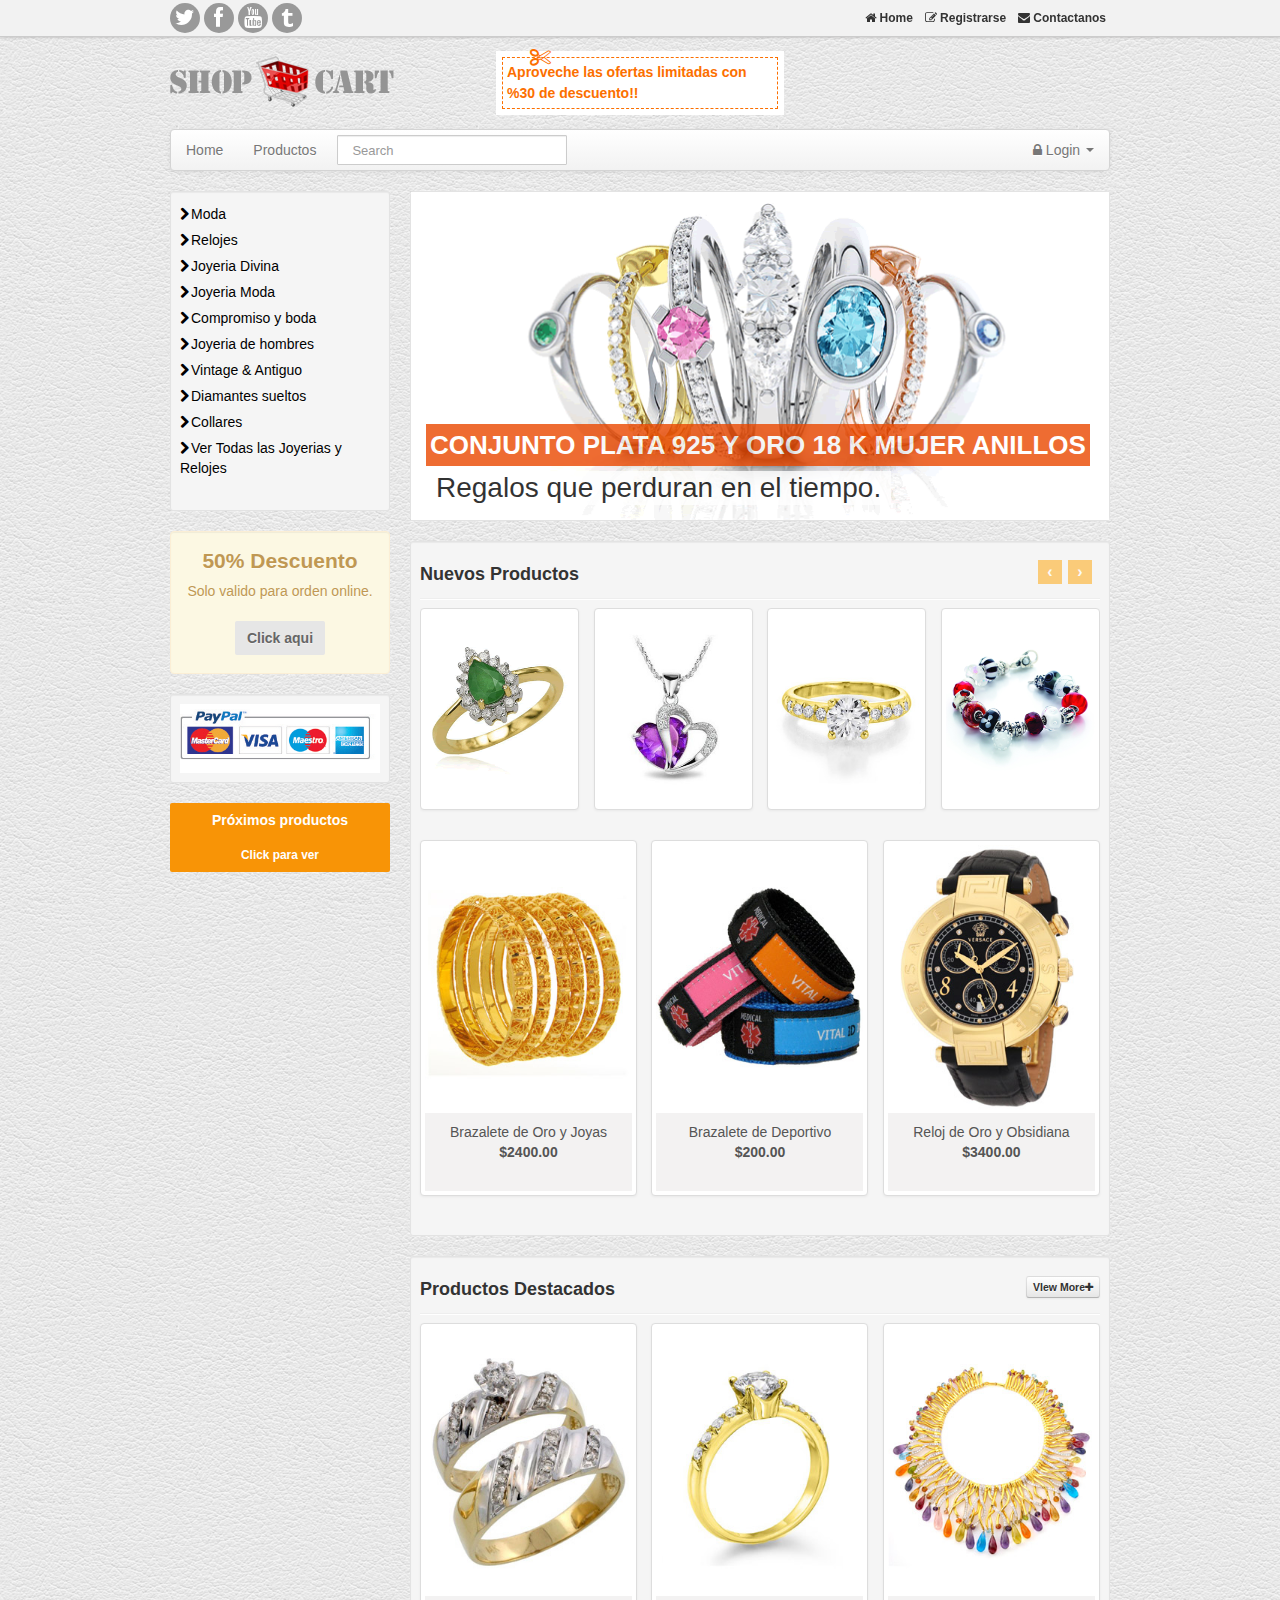
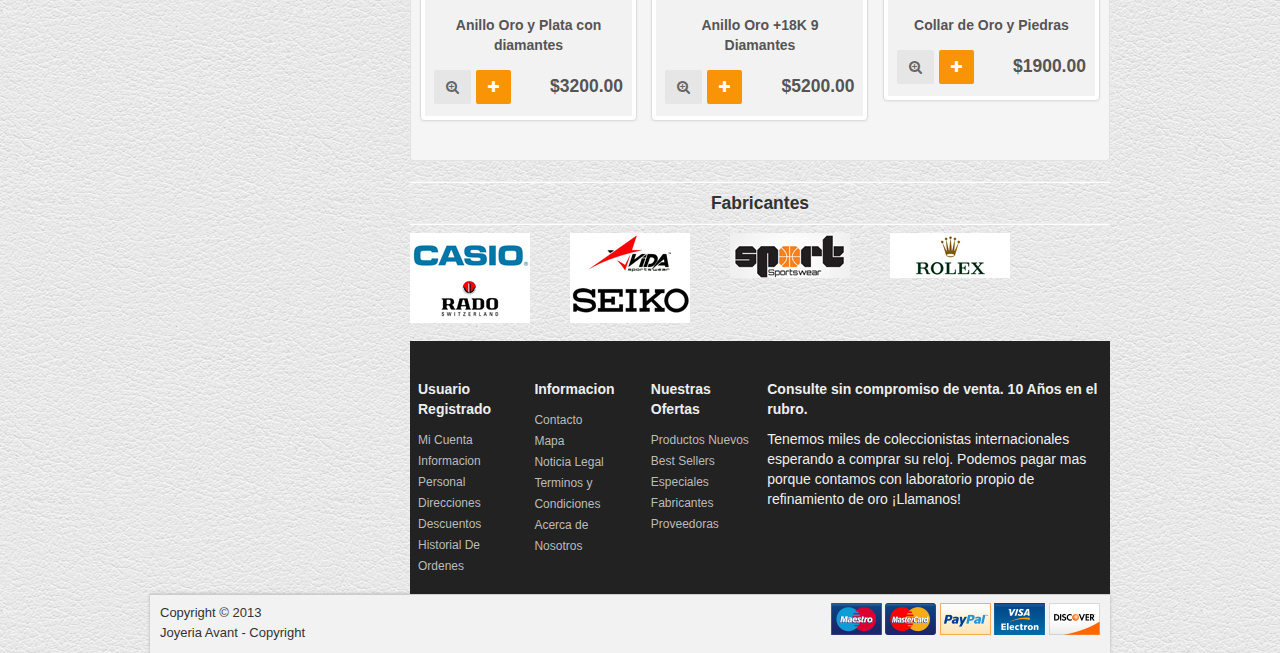
<file: index.html>
<!DOCTYPE html>
<html lang="en">
  <head>
    <meta charset="utf-8">
    <title>Joyeria Avant</title>
    <meta name="viewport" content="width=device-width, initial-scale=1.0">
    <meta name="description" content="">
    <meta name="author" content="">
    <!-- Bootstrap styles -->
    <link href="assets/css/bootstrap.css" rel="stylesheet"/>
    <!-- Customize styles -->
    <link href="style.css" rel="stylesheet"/>
    <!-- font awesome styles -->
	<link href="assets/font-awesome/css/font-awesome.css" rel="stylesheet">
		<!--[if IE 7]>
			<link href="css/font-awesome-ie7.min.css" rel="stylesheet">
		<![endif]-->

		<!--[if lt IE 9]>
			<script src="http://html5shim.googlecode.com/svn/trunk/html5.js"></script>
		<![endif]-->

	<!-- Favicons -->
    <link rel="shortcut icon" href="assets/ico/favicon.ico">
  </head>
<body>
<!-- 
	Seccion Header Superior
-->
<div class="navbar navbar-inverse navbar-fixed-top">
	<div class="topNav">
		<div class="container">
			<div class="alignR">
				<div class="pull-left socialNw">
					<a href="#"><span class="icon-twitter"></span></a>
					<a href="#"><span class="icon-facebook"></span></a>
					<a href="#"><span class="icon-youtube"></span></a>
					<a href="#"><span class="icon-tumblr"></span></a>
				</div>
				<a href="index.html"> <span class="icon-home"></span> Home</a> 
				<a href="register.html"><span class="icon-edit"></span> Registrarse </a> 
				<a href="contact.html"><span class="icon-envelope"></span> Contactanos</a>
			</div>
		</div>
	</div>
</div>

<!--
Seccion Header Inferior
-->
<div class="container">
<div id="gototop"> </div>
<header id="header">
<div class="row">
	<div class="span4">
	<h1>
	<a class="logo" href="index.html"><span>Twitter Bootstrap ecommerce template</span> 
		<img src="assets/img/logo-bootstrap-shoping-cart.png" alt="bootstrap sexy shop">
	</a>
	</h1>
	</div>
	<div class="span4">
	<div class="offerNoteWrapper">
	<h1 class="dotmark">
	<i class="icon-cut"></i>
	Aproveche las ofertas limitadas con %30 de descuento!!
	</h1>
	</div>
</div>
</header>

<!--
Seccion de Barra de Navegacion
-->
<div class="navbar">
	  <div class="navbar-inner">
		<div class="container">
		  <a data-target=".nav-collapse" data-toggle="collapse" class="btn btn-navbar">
			<span class="icon-bar"></span>
			<span class="icon-bar"></span>
			<span class="icon-bar"></span>
		  </a>
		  <div class="nav-collapse">
			<ul class="nav">
			  <li><a href="index.html">Home</a></li>
			  <li class=""><a href="products.html">Productos</a></li>
			</ul>
			<form action="#" class="navbar-search pull-left">
			  <input type="text" placeholder="Search" class="search-query span2">
			</form>
			<ul class="nav pull-right">
			<li class="dropdown">
				<a data-toggle="dropdown" class="dropdown-toggle" href="#"><span class="icon-lock"></span> Login <b class="caret"></b></a>
				<div class="dropdown-menu">
				<form class="form-horizontal loginFrm">
				  <div class="control-group">
					<input  type="text" name="usuario" id="usuario" placeholder="Usuario">
				  </div>
				  <div class="control-group">
					<input type="password" name="contraseña" id="contraseña" placeholder="Contraseña">
				  </div>
				  <div class="control-group">
					<label class="checkbox">
					<input type="checkbox"> Recordarme
					</label>
					<button type="button" value="Iniciar sesion" id="boton" onclick ="login()" class="shopBtn btn-block">Ingresar</button>
				  </div>
				</form>
				</div>
			</li>
			</ul>
		  </div>
		</div>
	  </div>
	</div>
<!-- 
Body Seccion 
-->
	<div class="row">
<div id="sidebar" class="span3">
<div class="well well-small">
	<ul class="nav nav-list">
		<li><a href="products.html"><span class="icon-chevron-right"></span>Moda</a></li>
		<li><a href="products.html"><span class="icon-chevron-right"></span>Relojes</a></li>
		<li><a href="products.html"><span class="icon-chevron-right"></span>Joyeria Divina</a></li>
		<li><a href="products.html"><span class="icon-chevron-right"></span>Joyeria Moda</a></li>
		<li><a href="products.html"><span class="icon-chevron-right"></span>Compromiso y boda</a></li>
		<li><a href="products.html"><span class="icon-chevron-right"></span>Joyeria de hombres</a></li>
		<li><a href="products.html"><span class="icon-chevron-right"></span>Vintage & Antiguo</a></li>
		<li><a href="products.html"><span class="icon-chevron-right"></span>Diamantes sueltos </a></li>
		<li><a href="products.html"><span class="icon-chevron-right"></span>Collares</a></li>
		<li><a href="products.html"><span class="icon-chevron-right"></span>Ver Todas las Joyerias y Relojes</a></li>
		<li style="border:0"> &nbsp;</li>
	</ul>
</div>

			  <div class="well well-small alert alert-warning cntr">
				  <h2>50% Descuento</h2>
				  <p> 
					 Solo valido para orden online. <br><br><a class="defaultBtn" href="#">Click aqui </a>
				  </p>
			  </div>
			  <div class="well well-small" ><a href="#"><img src="assets/img/paypal.jpg" alt="payment method paypal"></a></div>
			
			<a class="shopBtn btn-block" href="#">Próximos productos<br><small>Click para ver</small></a>
			<br>
			<br>
			

	</div>
	<div class="span9">
	<div class="well np">
		<div id="myCarousel" class="carousel slide homCar">
            <div class="carousel-inner">
			  <div class="item">
                <img style="width:100%" src="assets/img/bootstrap_free-ecommerce.png" alt="bootstrap ecommerce templates">
                <div class="carousel-caption">
                      <h4>Anillo Oro+18K Solitario 9 Piedras Blancas</h4>
                      <p><span>Anillo sin fin con cristales baguette</span></p>
                </div>
              </div>
			  <div class="item">
                <img style="width:100%" src="assets/img/carousel1.png" alt="bootstrap ecommerce templates">
                <div class="carousel-caption">
                      <h4>Reloj de bolsillo - Oro 18K - Rolex</h4>
                      <p><span>Esqueleto mecánico dorado</span></p>
                </div>
              </div>
			  <div class="item active">
                <img style="width:100%" src="assets/img/carousel3.png" alt="bootstrap ecommerce templates">
                <div class="carousel-caption">
                      <h4>Conjunto Plata 925 Y Oro 18 K Mujer Anillos</h4>
                      <p><span>Regalos que perduran en el tiempo.</span></p>
                </div>
              </div>
              <div class="item">
                <img style="width:100%" src="assets/img/bootstrap-templates.png" alt="bootstrap templates">
                <div class="carousel-caption">
                      <h4>Aros Plata 925 – Avant Zirconia Collection</h4>
                      <p><span>Elegancia distintiva de nuestra Zirconia Collection</span></p>
                </div>
              </div>
            </div>
            <a class="left carousel-control" href="#myCarousel" data-slide="prev">&lsaquo;</a>
            <a class="right carousel-control" href="#myCarousel" data-slide="next">&rsaquo;</a>
          </div>
        </div>
<!--
Productos Nuevos
-->
	<div class="well well-small">
	<h3>Nuevos Productos </h3>
	<hr class="soften"/>
		<div class="row-fluid">
		<div id="newProductCar" class="carousel slide">
            <div class="carousel-inner">
			<div class="item active">
			  <ul class="thumbnails">
				<li class="span3">
				<div class="thumbnail">
					<img src="assets/img/bootstrap-ring.png" alt="bootstrap-ring"></a>
				</div>
				</li>
				<li class="span3">
				  <div class="thumbnail">
					<img src="assets/img/i.jpg" alt=""></a>
				  </div>
				</li>
				<li class="span3">
				  <div class="thumbnail">
					<img src="assets/img/g.jpg" alt=""></a>
				  </div>
				</li>
				<li class="span3">
				  <div class="thumbnail">
					<img src="assets/img/s.png" alt=""></a>
				  </div>
				</li>
			  </ul>
			  </div>
		   <div class="item">
		  <ul class="thumbnails">
			<li class="span3">
			  <div class="thumbnail">
				<img src="assets/img/i.jpg" alt=""></a>
			  </div>
			</li>
			<li class="span3">
			  <div class="thumbnail">
				<img src="assets/img/f.jpg" alt=""></a>
			  </div>
			</li>
			<li class="span3">
			  <div class="thumbnail">
				<img src="assets/img/h.jpg" alt=""></a>
			  </div>
			</li>
			<li class="span3">
			  <div class="thumbnail">
				<img src="assets/img/j.jpg" alt=""></a>
			  </div>
			</li>
		  </ul>
		  </div>
		   </div>
		  <a class="left carousel-control" href="#newProductCar" data-slide="prev">&lsaquo;</a>
            <a class="right carousel-control" href="#newProductCar" data-slide="next">&rsaquo;</a>
		  </div>
		  </div>
		<div class="row-fluid">
		  <ul class="thumbnails">
			<li class="span4">
			  <div class="thumbnail">
				<img src="assets/img/b.jpg" alt=""></a>
				<div class="caption cntr">
					<p>Brazalete de Oro y Joyas</p>
					<p><strong> $2400.00</strong></p>
					<br class="clr">
				</div>
			  </div>
			</li>
			<li class="span4">
			  <div class="thumbnail">
				<img src="assets/img/c.jpg" alt=""></a>
				<div class="caption cntr">
					<p>Brazalete de Deportivo</p>
					<p><strong> $200.00</strong></p>
					<br class="clr">
				</div>
			  </div>
			</li>
			<li class="span4">
			  <div class="thumbnail">
				<img src="assets/img/a.jpg" alt=""></a>
				<div class="caption cntr">
					<p>Reloj de Oro y Obsidiana</p>
					<p><strong> $3400.00</strong></p>
					<br class="clr">
				</div>
			  </div>
			</li>
		  </ul>
		</div>
	</div>
	<!--
	Productos Destacados
	-->
		<div class="well well-small">
		  <h3><a class="btn btn-mini pull-right" href="products.html" title="View more">VIew More<span class="icon-plus"></span></a> Productos Destacados  </h3>
		  <hr class="soften"/>
		  <div class="row-fluid">
		  <ul class="thumbnails">
			<li class="span4">
			  <div class="thumbnail">
				<img src="assets/img/d.jpg" alt=""></a>
				<div class="caption">
				  <h5>Anillo Oro y Plata con diamantes</h5>
				  <h4>
					  <a class="defaultBtn"  title="Click to view"><span class="icon-zoom-in"></span></a>
					  <a class="shopBtn" href="#" title="add to cart"><span class="icon-plus"></span></a>
					  <span class="pull-right">$3200.00</span>
				  </h4>
				</div>
			  </div>
			</li>
			<li class="span4">
			  <div class="thumbnail">
				<img src="assets/img/e.jpg" alt=""></a>
				<div class="caption">
				  <h5>Anillo Oro +18K 9 Diamantes</h5>
				  <h4>
					  <a class="defaultBtn"  title="Click to view"><span class="icon-zoom-in"></span></a>
					  <a class="shopBtn" href="#" title="add to cart"><span class="icon-plus"></span></a>
					  <span class="pull-right">$5200.00</span>
				  </h4>
				</div>
			  </div>
			</li>
			<li class="span4">
			  <div class="thumbnail">
				<img src="assets/img/f.jpg" alt=""/></a>
				<div class="caption">
				  <h5>Collar de Oro y Piedras</h5>
				  <h4>
					  <a class="defaultBtn"  title="Click to view"><span class="icon-zoom-in"></span></a>
					  <a class="shopBtn" href="#" title="add to cart"><span class="icon-plus"></span></a>
					  <span class="pull-right">$1900.00</span>
				  </h4>
				</div>
			  </div>
			</li>
		  </ul>	
	</div>
	</div>
	

<!-- 
Clients 
-->
<section class="our_client">
	<hr class="soften"/>
	<h4 class="title cntr"><span class="text">Fabricantes</span></h4>
	<hr class="soften"/>
	<div class="row">
		<div class="span2">
			<img alt="" src="assets/img/1.png"></a>
		</div>
		<div class="span2">
			<img alt="" src="assets/img/2.png"></a>
		</div>
		<div class="span2">
			<img alt="" src="assets/img/3.png"></a>
		</div>
		<div class="span2">
			<img alt="" src="assets/img/4.png"></a>
		</div>
		<div class="span2">
			<img alt="" src="assets/img/5.png"></a>
		</div>
		<div class="span2">
			<img alt="" src="assets/img/6.png"></a>
		</div>
	</div>
</section>

<!--
Footer
-->
<footer class="footer">
<div class="row-fluid">
<div class="span2">
<h5>Usuario Registrado</h5>
<a href="#">Mi Cuenta</a><br>
<a href="#">Informacion Personal</a><br>
<a href="#">Direcciones</a><br>
<a href="#">Descuentos</a><br>
<a href="#">Historial De Ordenes</a><br>
 </div>
<div class="span2">
<h5>Informacion</h5>
<a href="contact.html">Contacto</a><br>
<a href="#">Mapa</a><br>
<a href="#">Noticia Legal</a><br>
<a href="#">Terminos y Condiciones</a><br>
<a href="#">Acerca de Nosotros</a><br>
 </div>
<div class="span2">
<h5>Nuestras Ofertas</h5>
<a href="#">Productos Nuevos</a> <br>
<a href="#">Best Sellers</a><br>
<a href="#">Especiales</a><br>
<a href="#">Fabricantes</a><br>
<a href="#">Proveedoras</a> <br/>
 </div>
 <div class="span6">
<h5>Consulte sin compromiso de venta. 10 Años en el rubro.</h5>
Tenemos miles de coleccionistas internacionales esperando a comprar su reloj. 
Podemos pagar mas porque contamos con laboratorio propio de refinamiento de oro ¡Llamanos!
 </div>
 </div>
</footer>
</div><!-- /container -->

<div class="copyright">
<div class="container">
	<p class="pull-right">
		<a href="#"><img src="assets/img/maestro.png" alt="payment"></a>
		<a href="#"><img src="assets/img/mc.png" alt="payment"></a>
		<a href="#"><img src="assets/img/pp.png" alt="payment"></a>
		<a href="#"><img src="assets/img/visa.png" alt="payment"></a>
		<a href="#"><img src="assets/img/disc.png" alt="payment"></a>
	</p>
	<span>Copyright &copy; 2013<br> Joyeria Avant - Copyright</span>
</div>
</div>
<a href="#" class="gotop"><i class="icon-double-angle-up"></i></a>
    <!-- Puestos al final para que carguen mas rapido -->
    <script src="assets/js/jquery.js"></script>
	<script src="assets/js/bootstrap.min.js"></script>
	<script src="assets/js/jquery.easing-1.3.min.js"></script>
    <script src="assets/js/jquery.scrollTo-1.4.3.1-min.js"></script>
    <script src="assets/js/login.js"></script>
  </body>
</html>
</file>
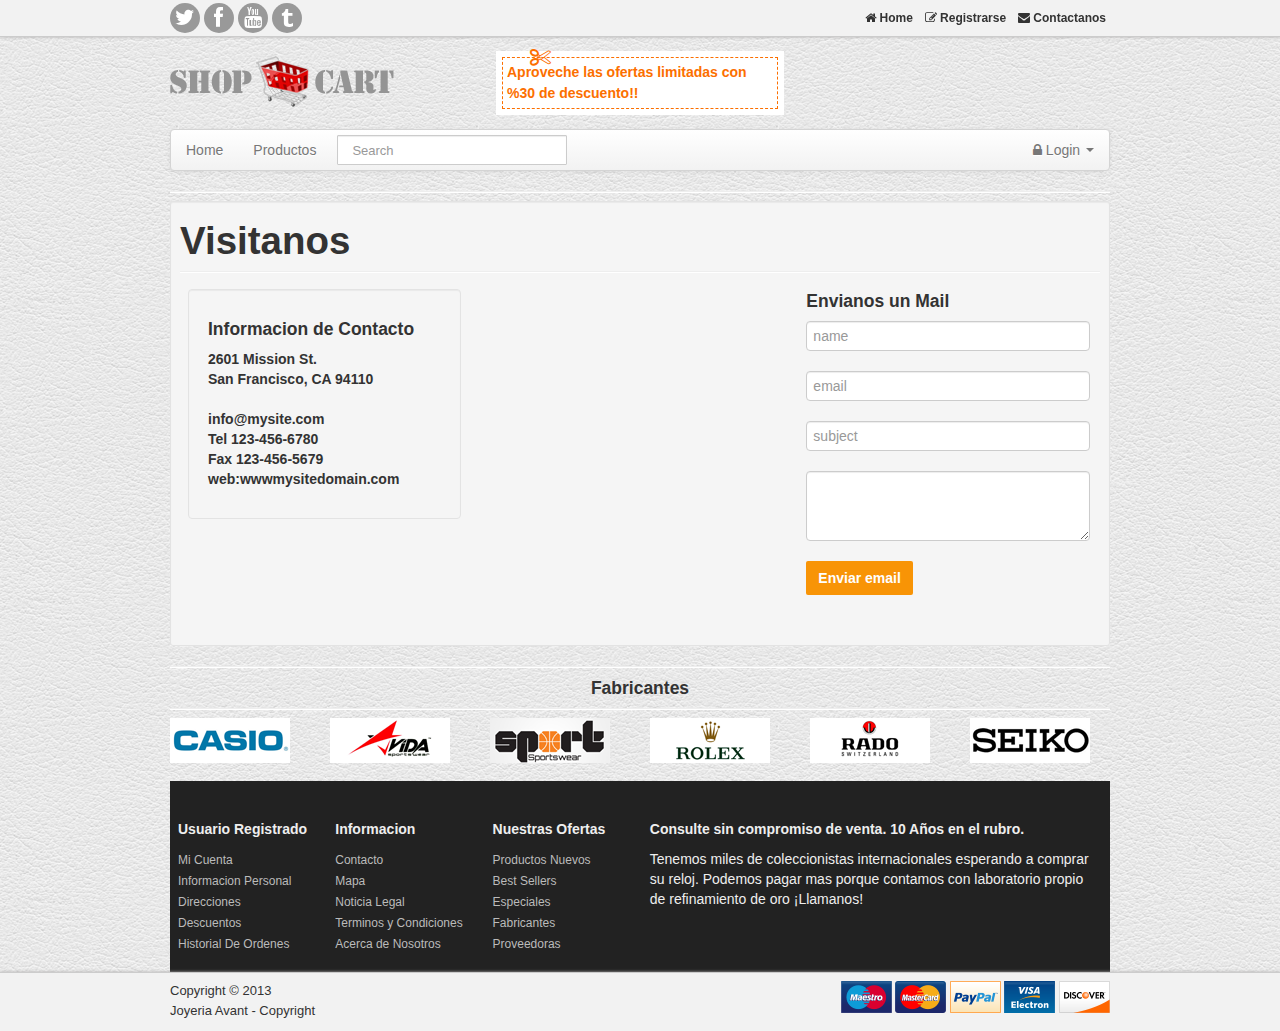
<file: contact.html>
<!DOCTYPE html>
<html lang="en">
  <head>
    <meta charset="utf-8">
	<title>Joyeria Avant</title>
    <meta name="viewport" content="width=device-width, initial-scale=1.0">
    <meta name="description" content="">
    <meta name="author" content="">
    <!-- Bootstrap styles -->
    <link href="assets/css/bootstrap.css" rel="stylesheet"/>
    <!-- Customize styles -->
    <link href="style.css" rel="stylesheet"/>
    <!-- font awesome styles -->
	<link href="assets/font-awesome/css/font-awesome.css" rel="stylesheet">
		<!--[if IE 7]>
			<link href="css/font-awesome-ie7.min.css" rel="stylesheet">
		<![endif]-->

		<!--[if lt IE 9]>
			<script src="http://html5shim.googlecode.com/svn/trunk/html5.js"></script>
		<![endif]-->

	<!-- Favicons -->
    <link rel="shortcut icon" href="assets/ico/favicon.ico">
  </head>
<body>
<!-- 
	Seccion Header Superior
-->
<div class="navbar navbar-inverse navbar-fixed-top">
	<div class="topNav">
		<div class="container">
			<div class="alignR">
				<div class="pull-left socialNw">
					<a href="#"><span class="icon-twitter"></span></a>
					<a href="#"><span class="icon-facebook"></span></a>
					<a href="#"><span class="icon-youtube"></span></a>
					<a href="#"><span class="icon-tumblr"></span></a>
				</div>
				<a href="index.html"> <span class="icon-home"></span> Home</a> 
				<a href="register.html"><span class="icon-edit"></span> Registrarse </a> 
				<a href="contact.html"><span class="icon-envelope"></span> Contactanos</a>
			</div>
		</div>
	</div>
</div>

<!--
Seccion Header Inferior
-->
<div class="container">
<div id="gototop"> </div>
<header id="header">
<div class="row">
	<div class="span4">
	<h1>
	<a class="logo" href="index.html"><span>Twitter Bootstrap ecommerce template</span> 
		<img src="assets/img/logo-bootstrap-shoping-cart.png" alt="bootstrap sexy shop">
	</a>
	</h1>
	</div>
	<div class="span4">
	<div class="offerNoteWrapper">
	<h1 class="dotmark">
	<i class="icon-cut"></i>
	Aproveche las ofertas limitadas con %30 de descuento!!
	</h1>
	</div>
	</div>
</div>
</header>

<!--
Seccion de Barra de Navegacion
-->
<div class="navbar">
	  <div class="navbar-inner">
		<div class="container">
		  <a data-target=".nav-collapse" data-toggle="collapse" class="btn btn-navbar">
			<span class="icon-bar"></span>
			<span class="icon-bar"></span>
			<span class="icon-bar"></span>
		  </a>
		  <div class="nav-collapse">
			<ul class="nav">
				<li><a href="index.html">Home</a></li>
				<li class=""><a href="products.html">Productos</a></li>
			</ul>
			<form action="#" class="navbar-search pull-left">
			  <input type="text" placeholder="Search" class="search-query span2">
			</form>
			<ul class="nav pull-right">
			<li class="dropdown">
				<a data-toggle="dropdown" class="dropdown-toggle" href="#"><span class="icon-lock"></span> Login <b class="caret"></b></a>
				<div class="dropdown-menu">
				<form class="form-horizontal loginFrm">
					<div class="control-group">
						<input  type="text" name="usuario" id="usuario" placeholder="Usuario">
					  </div>
					  <div class="control-group">
						<input type="password" name="contraseña" id="contraseña" placeholder="Contraseña">
					  </div>
					  <div class="control-group">
						<label class="checkbox">
						<input type="checkbox"> Recordarme
						</label>
						<button type="button" value="Iniciar sesion" id="boton" onclick ="login()" class="shopBtn btn-block">Ingresar</button>
				  </div>
				</form>
				</div>
			</li>
			</ul>
		  </div>
		</div>
	  </div>
	</div>
<!-- 
Body Seccion 
-->
	<hr class="soften">
	<div class="well well-small">
	<h1>Visitanos</h1>
	<hr class="soften"/>	
	<div class="row-fluid">
		<div class="span8 relative">
		<iframe style="width:100%; height:350px" frameborder="0" scrolling="no" marginheight="0" marginwidth="0" src="http://maps.google.co.uk/maps?f=q&amp;source=s_q&amp;hl=en&amp;geocode=&amp;q=Newbury+Street,+Boston,+MA,+United+States&amp;aq=1&amp;oq=NewBoston,+MA,+United+States&amp;sll=42.347238,-71.084011&amp;sspn=0.014099,0.033023&amp;ie=UTF8&amp;hq=Newbury+Street,+Boston,+MA,+United+States&amp;t=m&amp;ll=42.348994,-71.088248&amp;spn=0.001388,0.006276&amp;z=18&amp;iwloc=A&amp;output=embed"></iframe>

		<div class="absoluteBlk">
		<div class="well wellsmall">
		<h4>Informacion de Contacto</h4>
		<h5>
			2601 Mission St.<br/>
			San Francisco, CA 94110<br/><br/>
			 
			info@mysite.com<br/>
			﻿Tel 123-456-6780<br/>
			Fax 123-456-5679<br/>
			web:wwwmysitedomain.com
		</h5>
		</div>
		</div>
		</div>
		
		<div class="span4">
		<h4>Envianos un Mail</h4>
		<form class="form-horizontal">
        <fieldset>
          <div class="control-group">
           
              <input type="text" placeholder="name" class="input-xlarge"/>
           
          </div>
		   <div class="control-group">
           
              <input type="text" placeholder="email" class="input-xlarge"/>
           
          </div>
		   <div class="control-group">
           
              <input type="text" placeholder="subject" class="input-xlarge"/>
          
          </div>
          <div class="control-group">
              <textarea rows="3" id="textarea" class="input-xlarge"></textarea>
           
          </div>

            <button class="shopBtn" type="submit">Enviar email</button>

        </fieldset>
      </form>
		</div>
	</div>

	
</div>
<!-- 
Clients 
-->
<section class="our_client">
	<hr class="soften"/>
	<h4 class="title cntr"><span class="text">Fabricantes</span></h4>
	<hr class="soften"/>
	<div class="row">
		<div class="span2">
			<a href="#"><img alt="" src="assets/img/1.png"></a>
		</div>
		<div class="span2">
			<a href="#"><img alt="" src="assets/img/2.png"></a>
		</div>
		<div class="span2">
			<a href="#"><img alt="" src="assets/img/3.png"></a>
		</div>
		<div class="span2">
			<a href="#"><img alt="" src="assets/img/4.png"></a>
		</div>
		<div class="span2">
			<a href="#"><img alt="" src="assets/img/5.png"></a>
		</div>
		<div class="span2">
			<a href="#"><img alt="" src="assets/img/6.png"></a>
		</div>
	</div>
</section>

<!--
Footer
-->
<footer class="footer">
<div class="row-fluid">
<div class="span2">
	<h5>Usuario Registrado</h5>
	<a href="#">Mi Cuenta</a><br>
	<a href="#">Informacion Personal</a><br>
	<a href="#">Direcciones</a><br>
	<a href="#">Descuentos</a><br>
	<a href="#">Historial De Ordenes</a><br>
	 </div>
	<div class="span2">
	<h5>Informacion</h5>
	<a href="contact.html">Contacto</a><br>
	<a href="#">Mapa</a><br>
	<a href="#">Noticia Legal</a><br>
	<a href="#">Terminos y Condiciones</a><br>
	<a href="#">Acerca de Nosotros</a><br>
	 </div>
	<div class="span2">
	<h5>Nuestras Ofertas</h5>
	<a href="#">Productos Nuevos</a> <br>
	<a href="#">Best Sellers</a><br>
	<a href="#">Especiales</a><br>
	<a href="#">Fabricantes</a><br>
	<a href="#">Proveedoras</a> <br/>
	 </div>
	 <div class="span6">
	<h5>Consulte sin compromiso de venta. 10 Años en el rubro.</h5>
	Tenemos miles de coleccionistas internacionales esperando a comprar su reloj. 
	Podemos pagar mas porque contamos con laboratorio propio de refinamiento de oro ¡Llamanos!
 </div>
 </div>
</footer>
</div><!-- /container -->

<div class="copyright">
<div class="container">
	<p class="pull-right">
		<a href="#"><img src="assets/img/maestro.png" alt="payment"></a>
		<a href="#"><img src="assets/img/mc.png" alt="payment"></a>
		<a href="#"><img src="assets/img/pp.png" alt="payment"></a>
		<a href="#"><img src="assets/img/visa.png" alt="payment"></a>
		<a href="#"><img src="assets/img/disc.png" alt="payment"></a>
	</p>
	<span>Copyright &copy; 2013<br> Joyeria Avant - Copyright</span>
</div>
</div>
<a href="#" class="gotop"><i class="icon-double-angle-up"></i></a>
     <!-- Puestos al final para que carguen mas rapido -->
    <script src="assets/js/jquery.js"></script>
	<script src="assets/js/bootstrap.min.js"></script>
	<script src="assets/js/jquery.easing-1.3.min.js"></script>
    <script src="assets/js/jquery.scrollTo-1.4.3.1-min.js"></script>
	<script src="./assets/js/login.js"></script>
  </body>
</html>
</file>
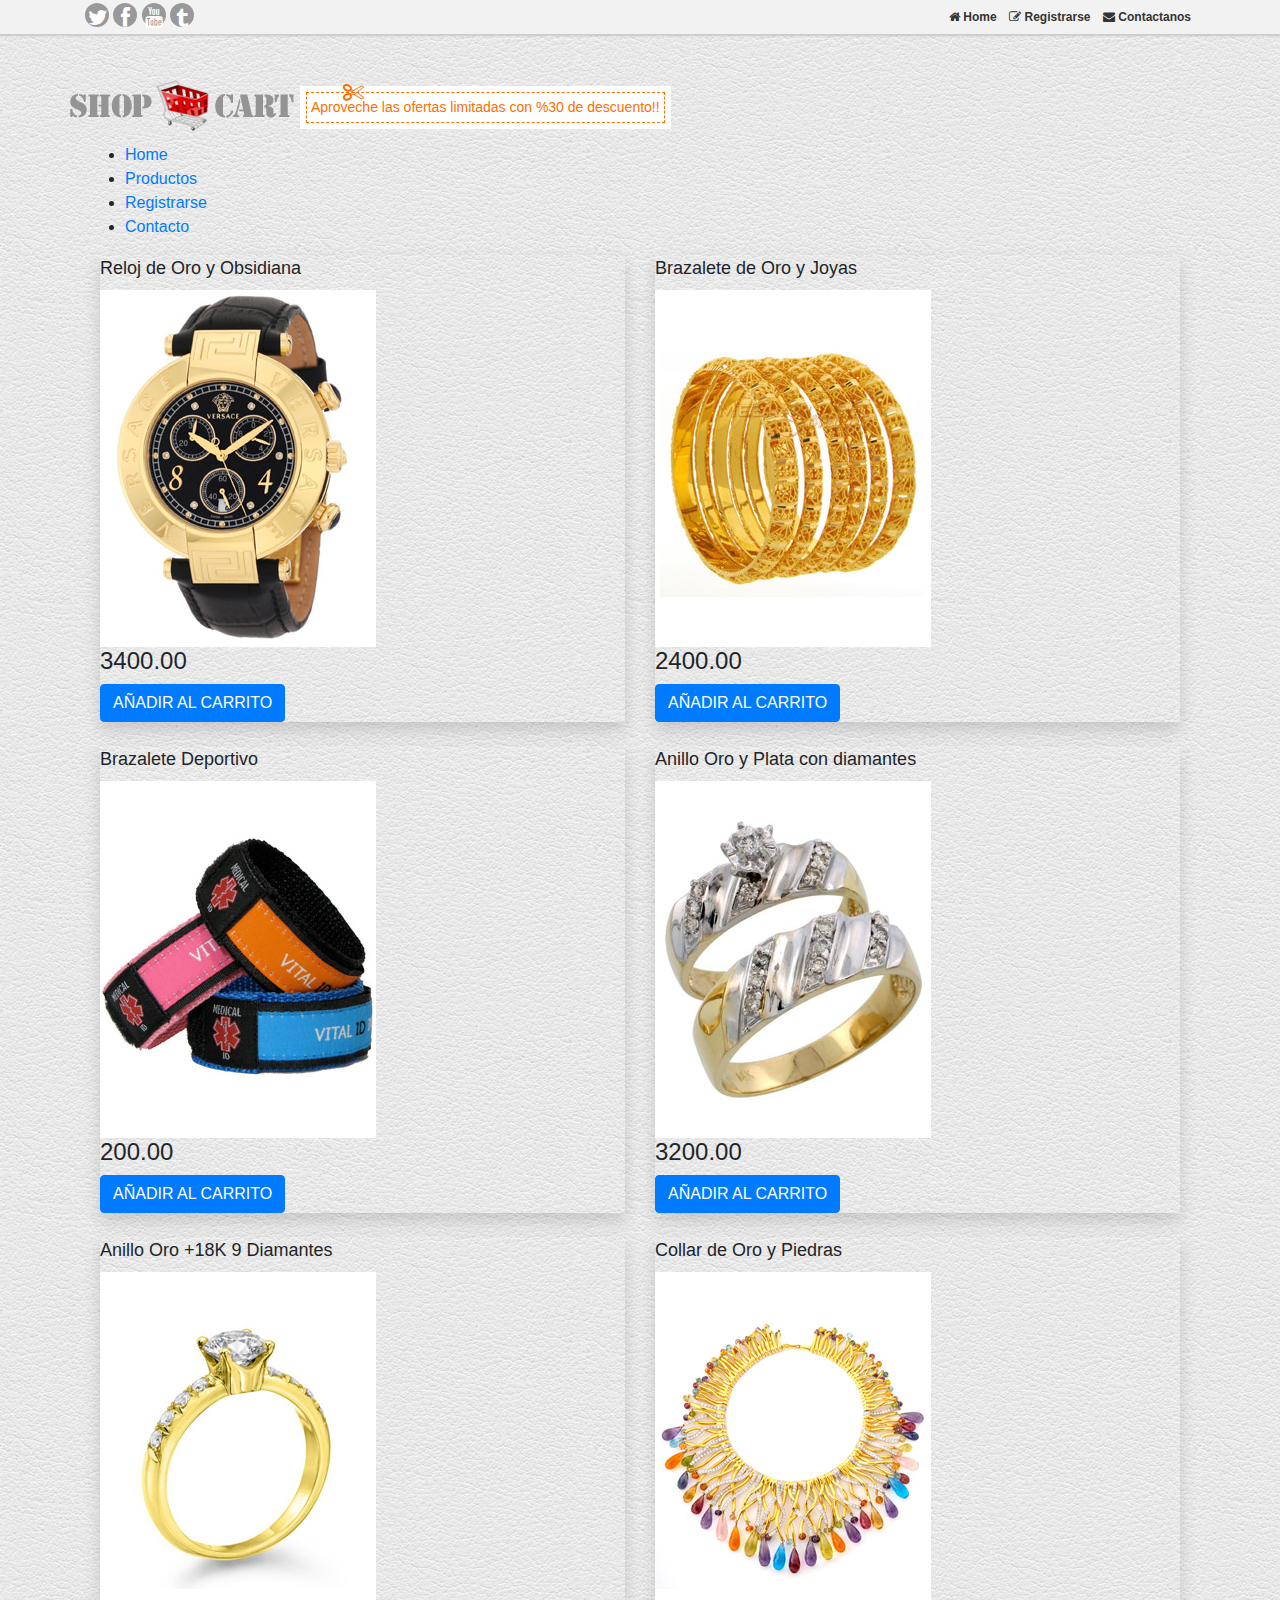
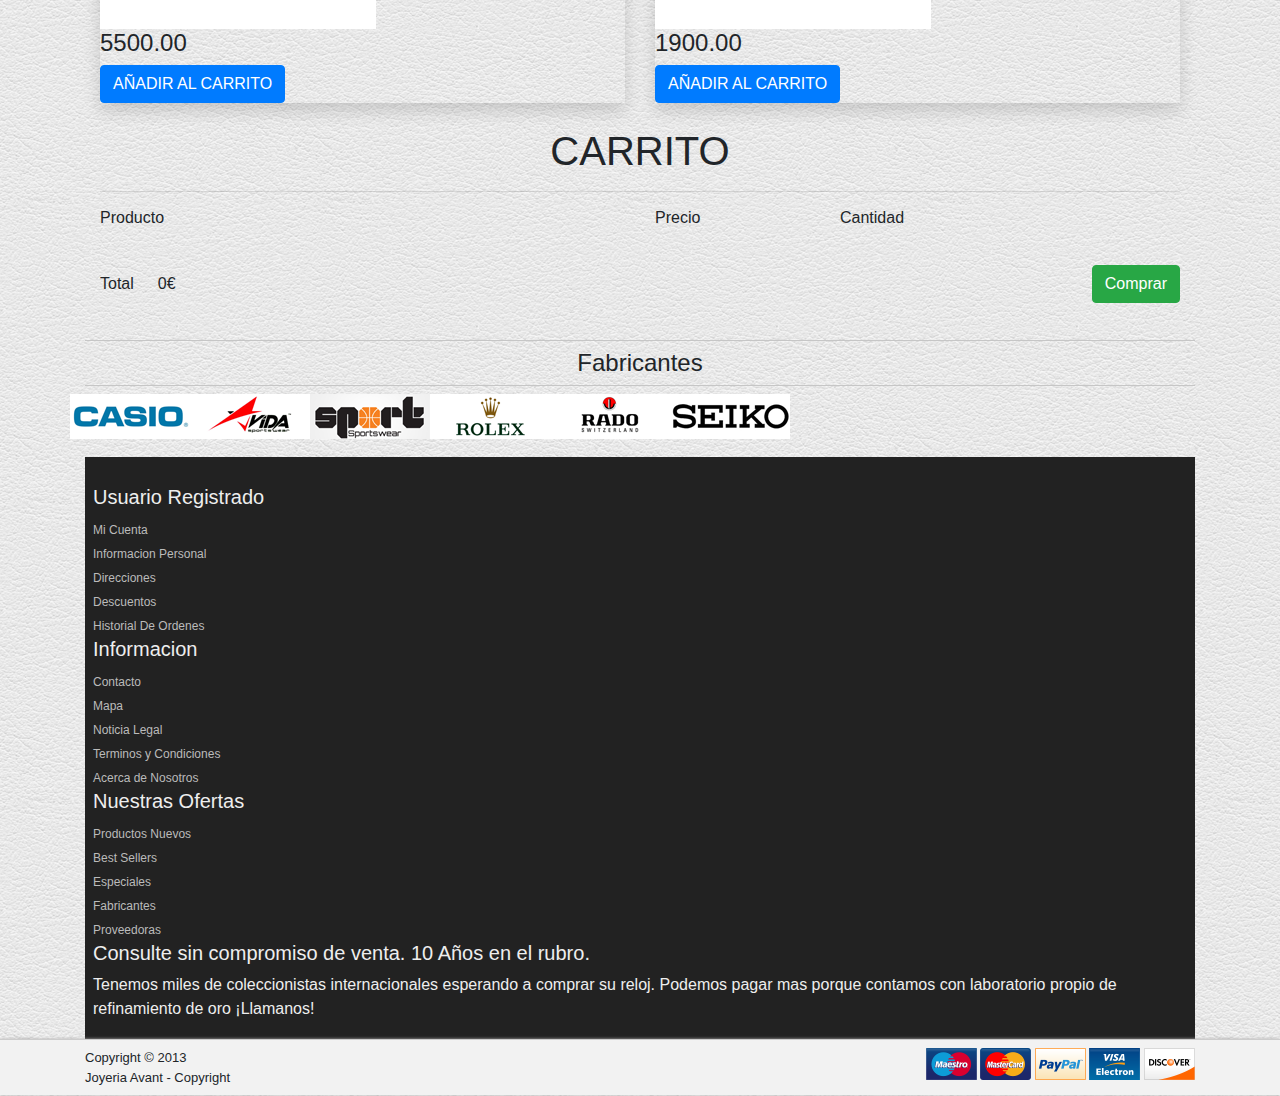
<file: products.html>
<!DOCTYPE html>
<html lang="en">

<head>
    <meta charset="UTF-8">
    <title>Joyeria Avant</title>
    <meta name="viewport" content="width=device-width, initial-scale=1.0">
    <link rel="stylesheet" href="https://stackpath.bootstrapcdn.com/bootstrap/4.5.2/css/bootstrap.min.css"
        integrity="sha384-JcKb8q3iqJ61gNV9KGb8thSsNjpSL0n8PARn9HuZOnIxN0hoP+VmmDGMN5t9UJ0Z" crossorigin="anonymous">
    <link rel="stylesheet" href="style.css">
    <link href="assets/font-awesome/css/font-awesome.css" rel="stylesheet">
    

</head>

<body>
    <!-- 
	Seccion Header Superior
-->
<div >
	<div class="topNav" >
		<div class="container">
			<div class="alignR">
				<div class="pull-left socialNw">
					<a href="#"><span class="icon-twitter"></span></a>
					<a href="#"><span class="icon-facebook"></span></a>
					<a href="#"><span class="icon-youtube"></span></a>
					<a href="#"><span class="icon-tumblr"></span></a>
				</div>
				<a href="index.html"> <span class="icon-home"></span> Home</a> 
				<a href="register.html"><span class="icon-edit"></span> Registrarse </a> 
				<a href="contact.html"><span class="icon-envelope"></span> Contactanos</a>
			</div>
		</div>
	</div>
</div>
<!--
Seccion Header Inferior
-->
<div class="container">
    <div id="gototop"> </div>
    <header id="header">
    <div class="row">
        <div class="span4">
        <h1>
            <img src="assets/img/logo-bootstrap-shoping-cart.png" alt="bootstrap sexy shop">
        </a>
        </h1>
        </div>
        <div class="span4">
        <div class="offerNoteWrapper">
        <h1 class="dotmark">
        <i class="icon-cut"></i>
        Aproveche las ofertas limitadas con %30 de descuento!!
        </h1>
        </div>
    </div>
    </header>
<!--
Seccion de Barra de Navegacion
-->
<nav>
    <ul>
       <li><a href="./index.html"> Home</li>
       <li><a href="#">  Productos</a></li>
       <li><a href="./register.html">  Registrarse</a></li>
       <li><a href="./contact.html">  Contacto</a></li>
   
   </ul>
</nav> 
    
    <!-- START SECTION STORE -->
    <section class="store">
        <div class="container">
            <div class="items">
                <div class="row">

                    <div class="col-12 col-md-6">
                        <div class="item shadow mb-4">
                            <h3 class="item-title">Reloj de Oro y Obsidiana</h3>
                            <img class="item-image" src="assets/img/a.jpg">

                            <div class="item-details">
                                <h4 class="item-price">3400.00</h4>
                                <button class="item-button btn btn-primary addToCart">AÑADIR AL CARRITO</button>
                            </div>
                        </div>
                    </div>
                    <div class="col-12 col-md-6">
                        <div class="item shadow mb-4">
                            <h3 class="item-title">Brazalete de Oro y Joyas</h3>

                            <img class="item-image" src="assets/img/b.jpg">

                            <div class="item-details">
                                <h4 class="item-price">2400.00</h4>
                                <button class="item-button btn btn-primary addToCart">AÑADIR AL CARRITO</button>
                            </div>
                        </div>
                    </div>
                </div>

                <div class="row">
                    <div class="col-12 col-md-6">
                        <div class="item shadow mb-4">
                            <h3 class="item-title">Brazalete Deportivo</h3>

                            <img class="item-image" src="assets/img/c.jpg">

                            <div class="item-details">
                                <h4 class="item-price">200.00</h4>
                                <button class="item-button btn btn-primary addToCart">AÑADIR AL CARRITO</button>
                            </div>
                        </div>
                    </div>
                    <div class="col-12 col-md-6">
                        <div class="item shadow mb-4">
                            <h3 class="item-title">Anillo Oro y Plata con diamantes</h3>

                            <img class="item-image" src="assets/img/d.jpg">

                            <div class="item-details">
                                <h4 class="item-price">3200.00</h4>
                                <button class="item-button btn btn-primary addToCart">AÑADIR AL CARRITO</button>
                            </div>
                        </div>
                    </div>
                </div>
                <div class="row">
                    <div class="col-12 col-md-6">
                        <div class="item shadow mb-4">
                            <h3 class="item-title">Anillo Oro +18K 9 Diamantes</h3>

                            <img class="item-image" src="assets/img/e.jpg">
                            <div class="item-details">
                                <h4 class="item-price">5500.00</h4>
                                <button class="item-button btn btn-primary addToCart">AÑADIR AL CARRITO</button>
                            </div>
                        </div>
                    </div>
                    <div class="col-12 col-md-6">
                        <div class="item shadow mb-4">
                            <h3 class="item-title">Collar de Oro y Piedras</h3>

                            <img class="item-image" src="assets/img/f.jpg">
                            <div class="item-details">
                                <h4 class="item-price">1900.00</h4>
                                <button class="item-button btn btn-primary addToCart">AÑADIR AL CARRITO</button>
                            </div>
                        </div>
                    </div>
                </div>
            </div>
        </div>
    </section>
    <!-- END SECTION STORE -->
    <!-- START SECTION SHOPPING CART -->
    <section class="shopping-cart">
        <div class="container">
            <h1 class="text-center">CARRITO</h1>
            <hr>
            <div class="row">
                <div class="col-6">
                    <div class="shopping-cart-header">
                        <h6>Producto</h6>
                    </div>
                </div>
                <div class="col-2">
                    <div class="shopping-cart-header">
                        <h6 class="text-truncate">Precio</h6>
                    </div>
                </div>
                <div class="col-4">
                    <div class="shopping-cart-header">
                        <h6>Cantidad</h6>
                    </div>
                </div>
            </div>
            <!-- ? START SHOPPING CART ITEMS -->
            <div class="shopping-cart-items shoppingCartItemsContainer">
            </div>
            <!-- ? END SHOPPING CART ITEMS -->

            <!-- START TOTAL -->
            <div class="row">
                <div class="col-12">
                    <div class="shopping-cart-total d-flex align-items-center">
                        <p class="mb-0">Total</p>
                        <p class="ml-4 mb-0 shoppingCartTotal">0€</p>
                        <div class="toast ml-auto bg-info" role="alert" aria-live="assertive" aria-atomic="true"
                            data-delay="2000">
                            <div class="toast-header">
                                <span>✅</span>
                                <strong class="mr-auto ml-1 text-secondary">Elemento en el carrito</strong>
                                <button type="button" class="ml-2 mb-1 close" data-dismiss="toast" aria-label="Close">
                                    <span aria-hidden="true">&times;</span>
                                </button>
                            </div>
                            <div class="toast-body text-white">
                                Se aumentó correctamente la cantidad
                            </div>
                        </div>
                        <button class="btn btn-success ml-auto comprarButton" type="button" data-toggle="modal"
                            data-target="#comprarModal">Comprar</button>
                    </div>
                </div>
            </div>

            <!-- END TOTAL -->

            <!-- START MODAL COMPRA -->
            <div class="modal fade" id="comprarModal" tabindex="-1" aria-labelledby="comprarModalLabel"
                aria-hidden="true">
                <div class="modal-dialog modal-dialog-centered">
                    <div class="modal-content">
                        <div class="modal-header">
                            <h5 class="modal-title" id="comprarModalLabel">Gracias por su compra</h5>
                            <button type="button" class="close" data-dismiss="modal" aria-label="Close">
                                <span aria-hidden="true">&times;</span>
                            </button>
                        </div>
                        <div class="modal-body">
                            <p>Pronto recibirá su pedido</p>
                        </div>
                        <div class="modal-footer">
                            <button type="button" class="btn btn-secondary" data-dismiss="modal">Cerrar</button>
                        </div>
                    </div>
                </div>
            </div>
            <!-- END MODAL COMPRA -->
        </div>
    </section>
    <!-- END SECTION SHOPPING CART -->

<!-- 
Clients 
-->
<section class="our_client">
	<hr class="soften"/>
	<h4 class="title cntr"><span class="text">Fabricantes</span></h4>
	<hr class="soften"/>
	<div class="row">
		<div class="span2">
			<img alt="" src="assets/img/1.png"></a>
		</div>
		<div class="span2">
			<img alt="" src="assets/img/2.png"></a>
		</div>
		<div class="span2">
			<img alt="" src="assets/img/3.png"></a>
		</div>
		<div class="span2">
			<img alt="" src="assets/img/4.png"></a>
		</div>
		<div class="span2">
			<img alt="" src="assets/img/5.png"></a>
		</div>
		<div class="span2">
			<img alt="" src="assets/img/6.png"></a>
		</div>
	</div>
</section>

<!--
Footer
-->
<footer class="footer">
<div class="row-fluid">
<div class="span2">
<h5>Usuario Registrado</h5>
<a href="#">Mi Cuenta</a><br>
<a href="#">Informacion Personal</a><br>
<a href="#">Direcciones</a><br>
<a href="#">Descuentos</a><br>
<a href="#">Historial De Ordenes</a><br>
 </div>
<div class="span2">
<h5>Informacion</h5>
<a href="contact.html">Contacto</a><br>
<a href="#">Mapa</a><br>
<a href="#">Noticia Legal</a><br>
<a href="#">Terminos y Condiciones</a><br>
<a href="#">Acerca de Nosotros</a><br>
 </div>
<div class="span2">
<h5>Nuestras Ofertas</h5>
<a href="#">Productos Nuevos</a> <br>
<a href="#">Best Sellers</a><br>
<a href="#">Especiales</a><br>
<a href="#">Fabricantes</a><br>
<a href="#">Proveedoras</a> <br/>
 </div>
 <div class="span6">
<h5>Consulte sin compromiso de venta. 10 Años en el rubro.</h5>
Tenemos miles de coleccionistas internacionales esperando a comprar su reloj. 
Podemos pagar mas porque contamos con laboratorio propio de refinamiento de oro ¡Llamanos!
 </div>
 </div>
</footer>
</div><!-- /container -->
<div class="copyright">
    <div class="container">
        <p class="pull-right">
            <a href="#"><img src="assets/img/maestro.png" alt="payment"></a>
            <a href="#"><img src="assets/img/mc.png" alt="payment"></a>
            <a href="#"><img src="assets/img/pp.png" alt="payment"></a>
            <a href="#"><img src="assets/img/visa.png" alt="payment"></a>
            <a href="#"><img src="assets/img/disc.png" alt="payment"></a>
        </p>
        <span>Copyright &copy; 2013<br> Joyeria Avant - Copyright</span>
    </div>
    </div>


    <!-- SCRIPTS -->
    <script src="https://code.jquery.com/jquery-3.5.1.slim.min.js"
        integrity="sha384-DfXdz2htPH0lsSSs5nCTpuj/zy4C+OGpamoFVy38MVBnE+IbbVYUew+OrCXaRkfj"
        crossorigin="anonymous"></script>
    <script src="https://cdn.jsdelivr.net/npm/popper.js@1.16.1/dist/umd/popper.min.js"
        integrity="sha384-9/reFTGAW83EW2RDu2S0VKaIzap3H66lZH81PoYlFhbGU+6BZp6G7niu735Sk7lN"
        crossorigin="anonymous"></script>
    <script src="https://stackpath.bootstrapcdn.com/bootstrap/4.5.2/js/bootstrap.min.js"
        integrity="sha384-B4gt1jrGC7Jh4AgTPSdUtOBvfO8shuf57BaghqFfPlYxofvL8/KUEfYiJOMMV+rV"
        crossorigin="anonymous"></script>
    <script src="./assets/js/tienda.js"></script>

</body>

</html>
</file>
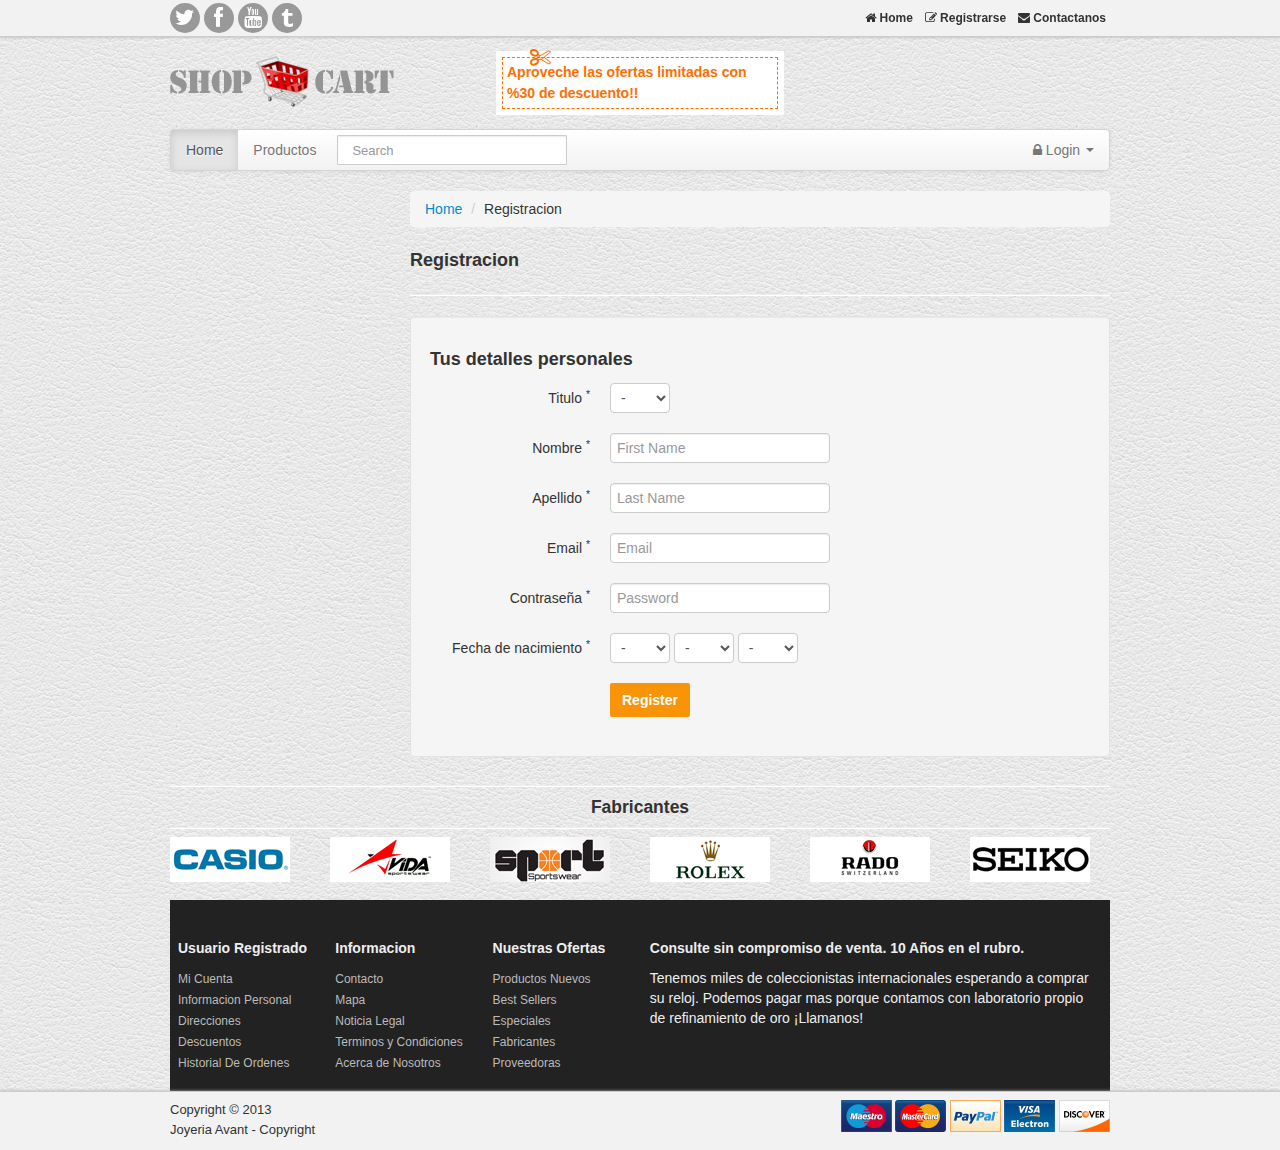
<file: register.html>
<!DOCTYPE html>
<html lang="en">
  <head>
    <meta charset="utf-8">
	<title>Joyeria Avant</title>
    <meta name="viewport" content="width=device-width, initial-scale=1.0">
    <meta name="description" content="">
    <meta name="author" content="">
    <!-- Bootstrap styles -->
    <link href="assets/css/bootstrap.css" rel="stylesheet"/>
    <!-- Customize styles -->
    <link href="style.css" rel="stylesheet"/>
    <!-- font awesome styles -->
	<link href="assets/font-awesome/css/font-awesome.css" rel="stylesheet">
		<!--[if IE 7]>
			<link href="css/font-awesome-ie7.min.css" rel="stylesheet">
		<![endif]-->

		<!--[if lt IE 9]>
			<script src="http://html5shim.googlecode.com/svn/trunk/html5.js"></script>
		<![endif]-->

	<!-- Favicons -->
    <link rel="shortcut icon" href="assets/ico/favicon.ico">
  </head>
<body>
<!-- 
	Upper Header Section 
-->
<div class="navbar navbar-inverse navbar-fixed-top">
	<div class="topNav">
		<div class="container">
			<div class="alignR">
				<div class="pull-left socialNw">
					<a href="#"><span class="icon-twitter"></span></a>
					<a href="#"><span class="icon-facebook"></span></a>
					<a href="#"><span class="icon-youtube"></span></a>
					<a href="#"><span class="icon-tumblr"></span></a>
				</div>
				<a href="index.html"> <span class="icon-home"></span> Home</a> 
				<a href="register.html"><span class="icon-edit"></span> Registrarse </a> 
				<a href="contact.html"><span class="icon-envelope"></span> Contactanos</a>
			</div>
		</div>
	</div>
</div>

<!--
Lower Header Section 
-->
<div class="container">
<div id="gototop"> </div>
<header id="header">
<div class="row">
	<div class="span4">
	<h1>
	<a class="logo" href="index.html"><span>Twitter Bootstrap ecommerce template</span> 
		<img src="assets/img/logo-bootstrap-shoping-cart.png" alt="bootstrap sexy shop">
	</a>
	</h1>
	</div>
	<div class="span4">
	<div class="offerNoteWrapper">
	<h1 class="dotmark">
	<i class="icon-cut"></i>
	Aproveche las ofertas limitadas con %30 de descuento!!
	</h1>
	</div>
	</div>
</div>
</header>

<!--
Navigation Bar Section 
-->
<div class="navbar">
	  <div class="navbar-inner">
		<div class="container">
		  <a data-target=".nav-collapse" data-toggle="collapse" class="btn btn-navbar">
			<span class="icon-bar"></span>
			<span class="icon-bar"></span>
			<span class="icon-bar"></span>
		  </a>
		  <div class="nav-collapse">
			<ul class="nav">
				<li class="active"><a href="index.html">Home</a></li>
				<li class=""><a href="products.html">Productos</a></li>
			</ul>
			<form action="#" class="navbar-search pull-left">
			  <input type="text" placeholder="Search" class="search-query span2">
			</form>
			<ul class="nav pull-right">
			<li class="dropdown">
				<a data-toggle="dropdown" class="dropdown-toggle" href="#"><span class="icon-lock"></span> Login <b class="caret"></b></a>
				<div class="dropdown-menu">
				<form class="form-horizontal loginFrm">
					<div class="control-group">
						<input  type="text" name="usuario" id="usuario" placeholder="Usuario">
					  </div>
					  <div class="control-group">
						<input type="password" name="contraseña" id="contraseña" placeholder="Contraseña">
					  </div>
					  <div class="control-group">
						<label class="checkbox">
						<input type="checkbox"> Recordarme
						</label>
						<button type="button" value="Iniciar sesion" id="boton" onclick ="login()" class="shopBtn btn-block">Ingresar</button>
				  </div>
				</form>
				</div>
			</li>
			</ul>
		  </div>
		</div>
	  </div>
	</div>
<!-- 
Body Section 
-->
	<div class="row">
<div id="sidebar" class="span3">


	
	</li>
 </ul>

	</div>
	<div class="span9">
    <ul class="breadcrumb">
		<li><a href="index.html">Home</a> <span class="divider">/</span></li>
		<li>Registracion</li>
    </ul>
	<h3> Registracion</h3>	
	<hr class="soft"/>
	<div class="well">
	<form class="form-horizontal">
		<h3>Tus detalles personales</h3>
		<div class="control-group">
		<label class="control-label">Titulo <sup>*</sup></label>
		<div class="controls">
		<select class="span1" name="days">
			<option value="">-</option>
			<option value="1">Sr.</option>
			<option value="2">Sra</option>
			<option value="3">Srta</option>
		</select>
		</div>
		</div>
		<div class="control-group">
			<label class="control-label" for="inputFname">Nombre <sup>*</sup></label>
			<div class="controls">
			  <input type="text" id="inputFname" placeholder="First Name">
			</div>
		 </div>
		 <div class="control-group">
			<label class="control-label" for="inputLname">Apellido <sup>*</sup></label>
			<div class="controls">
			  <input type="text" id="inputLname" placeholder="Last Name">
			</div>
		 </div>
		<div class="control-group">
		<label class="control-label" for="inputEmail">Email <sup>*</sup></label>
		<div class="controls">
		  <input type="text" placeholder="Email">
		</div>
	  </div>	  
		<div class="control-group">
		<label class="control-label">Contraseña <sup>*</sup></label>
		<div class="controls">
		  <input type="password" placeholder="Password">
		</div>
	  </div>
		<div class="control-group">
		<label class="control-label">Fecha de nacimiento <sup>*</sup></label>
		<div class="controls">
		  <select class="span1" name="days">
				<option value="">-</option>
					<option value="1">1&nbsp;&nbsp;</option>
					<option value="2">2&nbsp;&nbsp;</option>
					<option value="3">3&nbsp;&nbsp;</option>
					<option value="4">4&nbsp;&nbsp;</option>
					<option value="5">5&nbsp;&nbsp;</option>
					<option value="6">6&nbsp;&nbsp;</option>
					<option value="7">7&nbsp;&nbsp;</option>
			</select>
			<select class="span1" name="days">
				<option value="">-</option>
					<option value="1">1&nbsp;&nbsp;</option>
					<option value="2">2&nbsp;&nbsp;</option>
					<option value="3">3&nbsp;&nbsp;</option>
					<option value="4">4&nbsp;&nbsp;</option>
					<option value="5">5&nbsp;&nbsp;</option>
					<option value="6">6&nbsp;&nbsp;</option>
					<option value="7">7&nbsp;&nbsp;</option>
			</select>
			<select class="span1" name="days">
				<option value="">-</option>
					<option value="1">1&nbsp;&nbsp;</option>
					<option value="2">2&nbsp;&nbsp;</option>
					<option value="3">3&nbsp;&nbsp;</option>
					<option value="4">4&nbsp;&nbsp;</option>
					<option value="5">5&nbsp;&nbsp;</option>
					<option value="6">6&nbsp;&nbsp;</option>
					<option value="7">7&nbsp;&nbsp;</option>
			</select>
		</div>
	  </div>
	<div class="control-group">
		<div class="controls">
		 <input type="submit" name="submitAccount" value="Register" class="exclusive shopBtn">
		</div>
	</div>
	</form>
</div>
</div>
	</form>
</div>

<!-- 
Clients 
-->
<section class="our_client">
	<hr class="soften"/>
	<h4 class="title cntr"><span class="text">Fabricantes</span></h4>
	<hr class="soften"/>
	<div class="row">
		<div class="span2">
			<a href="#"><img alt="" src="assets/img/1.png"></a>
		</div>
		<div class="span2">
			<a href="#"><img alt="" src="assets/img/2.png"></a>
		</div>
		<div class="span2">
			<a href="#"><img alt="" src="assets/img/3.png"></a>
		</div>
		<div class="span2">
			<a href="#"><img alt="" src="assets/img/4.png"></a>
		</div>
		<div class="span2">
			<a href="#"><img alt="" src="assets/img/5.png"></a>
		</div>
		<div class="span2">
			<a href="#"><img alt="" src="assets/img/6.png"></a>
		</div>
	</div>
</section>

<!--
Footer
-->
<footer class="footer">
<div class="row-fluid">
<div class="span2">
	<h5>Usuario Registrado</h5>
	<a href="#">Mi Cuenta</a><br>
	<a href="#">Informacion Personal</a><br>
	<a href="#">Direcciones</a><br>
	<a href="#">Descuentos</a><br>
	<a href="#">Historial De Ordenes</a><br>
	 </div>
	<div class="span2">
	<h5>Informacion</h5>
	<a href="contact.html">Contacto</a><br>
	<a href="#">Mapa</a><br>
	<a href="#">Noticia Legal</a><br>
	<a href="#">Terminos y Condiciones</a><br>
	<a href="#">Acerca de Nosotros</a><br>
	 </div>
	<div class="span2">
	<h5>Nuestras Ofertas</h5>
	<a href="#">Productos Nuevos</a> <br>
	<a href="#">Best Sellers</a><br>
	<a href="#">Especiales</a><br>
	<a href="#">Fabricantes</a><br>
	<a href="#">Proveedoras</a> <br/>
	 </div>
	 <div class="span6">
	<h5>Consulte sin compromiso de venta. 10 Años en el rubro.</h5>
	Tenemos miles de coleccionistas internacionales esperando a comprar su reloj. 
	Podemos pagar mas porque contamos con laboratorio propio de refinamiento de oro ¡Llamanos!
 </div>
 </div>
</footer>
</div><!-- /container -->

<div class="copyright">
<div class="container">
	<p class="pull-right">
		<a href="#"><img src="assets/img/maestro.png" alt="payment"></a>
		<a href="#"><img src="assets/img/mc.png" alt="payment"></a>
		<a href="#"><img src="assets/img/pp.png" alt="payment"></a>
		<a href="#"><img src="assets/img/visa.png" alt="payment"></a>
		<a href="#"><img src="assets/img/disc.png" alt="payment"></a>
	</p>
	<span>Copyright &copy; 2013<br> Joyeria Avant - Copyright</span>
</div>
</div>
<a href="#" class="gotop"><i class="icon-double-angle-up"></i></a>
    <!-- Puestos al final para que carguen mas rapido -->
    <script src="assets/js/jquery.js"></script>
	<script src="assets/js/bootstrap.min.js"></script>
	<script src="assets/js/jquery.easing-1.3.min.js"></script>
    <script src="assets/js/jquery.scrollTo-1.4.3.1-min.js"></script>
	<script src="./assets/js/login.js"></script>
  </body>
</html>
</file>
<file: style.css>
body{background:url(assets/img/white_leather.png) repeat 0 0; }
#header{padding:8px 0 8px;}
#header a{text-decoration:none}
#header p{padding:0; margin:0; line-height:1em; font-size:100%}
#header h1{margin:0;line-height:1em }
#header h1.dotmark{line-height:1.5em;}
#header{ padding-top:44px;}
.logo {padding-top: 11px;display: block;}
.logo span{display:none}
.dotmark{padding:4px; font-size:14px; line-height:1.5em;  background:#fff; border:1px dashed rgb(252, 111, 0); margin:0; color:rgb(252, 111, 0); position:relative;}
.dotmark:hover{ border:1px dashed #fff; color:#fff; background:rgb(252, 111, 0);}
.dotmark i{position:absolute; left:10%; top:-12px; font-size:21px;}
.offerNoteWrapper{border:6px solid #fff; margin: 6px;}
.offerNoteWrapper:hover{border-color:rgb(252, 111, 0);}
h3 {font-size: 18px;line-height: 1.5em;}
hr.soften {margin: 8px 0;background: #DDD;}
.moreOptopm.carousel .carousel-control,.moreOptopm.carousel .carousel-control:hover {background:transparent; }
.moreOptopm.carousel .carousel-control {border: 0; top: 50%; bottom: 0;}
.moreOptopm.carousel .carousel-control.right, .moreOptopm.carousel .carousel-control.right:hover {right:0; }
.moreOptopm.carousel .carousel-control.left, .moreOptopm.carousel .carousel-control.left:hover {left:0; }
.moreOptopm.carousel .carousel-control, .moreOptopm.carousel .carousel-control:hover {color: #000;}
.homCar{overflow:hidden;}
.navbar .brand {padding: 0px 20px 0;font-size: 37px;color: black;}
.spaceBtm{padding-bottom:8px}
#myCarousel.homCar .item img{width:100%; max-height:400px}
#myCarousel .btn {border: 0 none;border-radius: 0 0 0 0;bottom: 49px;font-size: 18px;line-height: 42px;padding: 0 28px;position: absolute;right: 0;text-shadow: 0 0 0 transparent;}	
#myCarousel{position:relative; margin: 0;}
.navbar-inner {padding-left: 0;padding-right: 0;}
.thumbnail .btn{ border-radius: 0 0 0 0;}
.thumbnail h4{line-height:42px}
.thumbnail img{ max-width:100%}
.thumbnail:hover {border: 1px solid #CACACA;}
.form-horizontal.qtyFrm .control-label{text-align: left;}
.form-horizontal.qtyFrm .control-label span{font-size:18px}
.clr{clear:both;}
.moreOptopm.carousel .item img{padding:2px; border:1px solid #ddd}
.moreOptopm.carousel .item img:hover{ border:1px solid pink}
.carousel .item > img {display:inline;}
.moreOptopm{min-height:116px}
#productDetail {margin-bottom:0}
.tabWrapper{background:#fff; padding:14px; border:1px solid #ddd; border-top:0}
#productView .btn-toolbar{padding-left:3px;}
.carousel-control {border: 0px; border-radius:2px}
.carousel-control, .carousel-control:hover {background:rgba(248, 118, 16, 1); height:43px; line-height:34px; color: #fff;}
.carousel-control {top: 50%;}
.homCar h4 {background-color: #eb4800; color: #fff;padding: 11px 4px;font-size: 26px;text-transform: uppercase;float: left;width: auto;-ms-filter: 'progid:DXImageTransform.Microsoft.Alpha(Opacity=80)';opacity: 0.8;}
.homCar p span{background-color: #fff;color: #000;padding: 2px 10px;line-height: 30px;font-size: 28px;float: left;width: auto;opacity: 0.8;-ms-filter: 'progid:DXImageTransform.Microsoft.Alpha(Opacity=80)';}
.carousel-control.left{left: -15600px;}
.carousel-control.right{right: -15600px;}
.carousel:hover .carousel-control.right{right: 8px; left: auto;}
.carousel:hover .carousel-control.left{left: 8px;}
.alignR{text-align:right;}
.control-label.alignL, .alignL{text-align:left;}
.loginFrm{ margin-bottom:8px;}
.loginFrm .control-group{padding:8px 14px 0; margin-bottom:0 }
.navbar .pull-right > li > .dropdown-menu, .navbar .nav > li > .dropdown-menu.pull-right {right: 0;left: auto;border-radius: 0; border-color: #ccc;}
.navbar .nav , .marginLess{margin:0}
.navbar-search .search-query {padding: 4px 14px;-moz-border-radius: 1px;-webkit-border-radius: 1px;border-radius: 1px;line-height: 1.5em; min-width: 200px;}
.navbar-search{margin-left:6px;}
.actionList a{width:50%; font-size:11px; color:#444}
.caption p{margin:0}
.caption h4{margin:0}
.thumbnail .caption {padding: 9px;color: #555555;background: #F3F2F2;}
.footer {background-color:#222; color:#eee; padding: 28px 8px 18px; margin-top: 18px;}
.footer a{color:#bbb; font-size:12px;}
.copyright {clear: both; padding: 8px; border-top: 1px solid #CCC; font-size: 13px; background: #f2f2f2; box-shadow: 0 0 3px #B1AFAF;}
.topNav{padding: 0;border-bottom: 1px solid #CCC;background: #f2f2f2;box-shadow: 0 0 3px #B1AFAF;}
.topNav a{color:#333; font-size:12px; font-weight:bold; display:inline-block;  padding:8px 4px;}
.topNav a:hover, .topNav a.active{color:#fff; background:#f89406; text-decoration:none}
.socialNw a{width:24px; height:24px; line-height:24px; display:inline-block; padding:3px; margin-top:3px; font-size:21px; border-radius:50%; background:#999; color:#fff; text-align:center; }
.cntr{text-align:center}
.cart{border:1px solid #ddd;  }
#sidebar ul {margin: 0;padding: 0;}
#sidebar .alert {padding: 8px;}
#sidebar .nav a{color:#000}
#sidebar .nav a:hover{color:#f89406}
#sidebar .cart{border:1px solid #B94A48; }
#sidebar h4{margin:0;  line-height:1.5em; padding:0 13px;  }
#sidebar h2{font-size:21px; line-height:21px;}
#sidebar a.defaultBtn:hover, .defaultBtn:hover{color:#fff; text-decoration:none; background:#333}
#sidebar .nav a.zoomTool{color:#fff} 
.thumbnail>a{display:block; text-align:center}
.carousel-caption {background: transparent;background: transparent;}
#compairTbl td{text-align:center;}
.justify{text-align:justify;}
.table td[align=right] {text-align: right;}
.thumbnail h5,.thumbnail p{text-align:center}
.bs-docs-sidenav > li > a {border: 0; border-bottom:1px solid #e5e5e5;}
.thumbnail{position:relative;}
.tag {background:url(assets/img/new.png) no-repeat 0 0; position: absolute; display:block; top: -4px;right: -18px; height:48px; width:48px;}
.np{padding:0}
.totalInCart{line-height:26px;}
.absoluteBlk{position:absolute; left:8px; top:8px; width:45%; }
.relative{position:relative}
.socialMedia .on, .socialMedia:hover .off{display:block}
.socialMedia .off, .socialMedia:hover .on{display:none}
#newProductCar .carousel-control {position: absolute;top: -48px;width: 24px;height: 24px;margin-top: 0;font-size: 16px;font-weight: bold;line-height: 1.5em;color: #ffffff;text-align: center;background: #FFA300;border: 0;-webkit-border-radius: 0;-moz-border-radius: 0;border-radius: 0;}
#newProductCar .carousel-control.right {right: 8px; left: auto;}
#newProductCar .carousel-control.left {right: 38px; left: auto;}
#newProductCar{margin-bottom:0}
.zoomTool{width:120px; height:34px; font-size:14px; font-weight:bold; line-height:34px; text-align:center; color:#fff; border-radius:2px; background:#f89406; position:absolute; left:50%; top:44%; margin-left:-60px; z-index:999; display:none}.thumbnail{background:#fff}
.zoomTool:hover{color:#fff; text-decoration:none; }
.thumbnail>a.overlay, .thumbnail>a.zoomTool {display:none;}
.shopBtn {min-height: 34px;font-size: 14px;font-weight: bold;line-height: 34px;text-align: center;color: #fff;border-radius: 2px;background: #f89406;display:inline-block;padding:0 12px;border:0;}
.defaultBtn {min-height: 34px;font-size: 14px;font-weight: bold;line-height: 34px;text-align: center;border-radius: 2px;display:inline-block;padding:0 12px;color: #666;text-decoration: none;background: #e6e6e6;border:0;}
.shopBtn:hover {color: #fff; text-decoration:none; background:#F86706}
.gotop {background-color: #000000;display: none;position: fixed;bottom: 30px;right: 30px;padding: 0px 10px 5px;color: #fff;text-decoration: none;font-size: 30px;line-height: 34px;}
.gotop:hover {color: #fff;text-decoration: none;-moz-border-radius: 10px;-webkit-border-radius: 10px;border-radius: 10px;}
#gototop{margin-top:1px;}
#footerMenu a{ font-size:12px; text-transform:lowercase}
</file>
